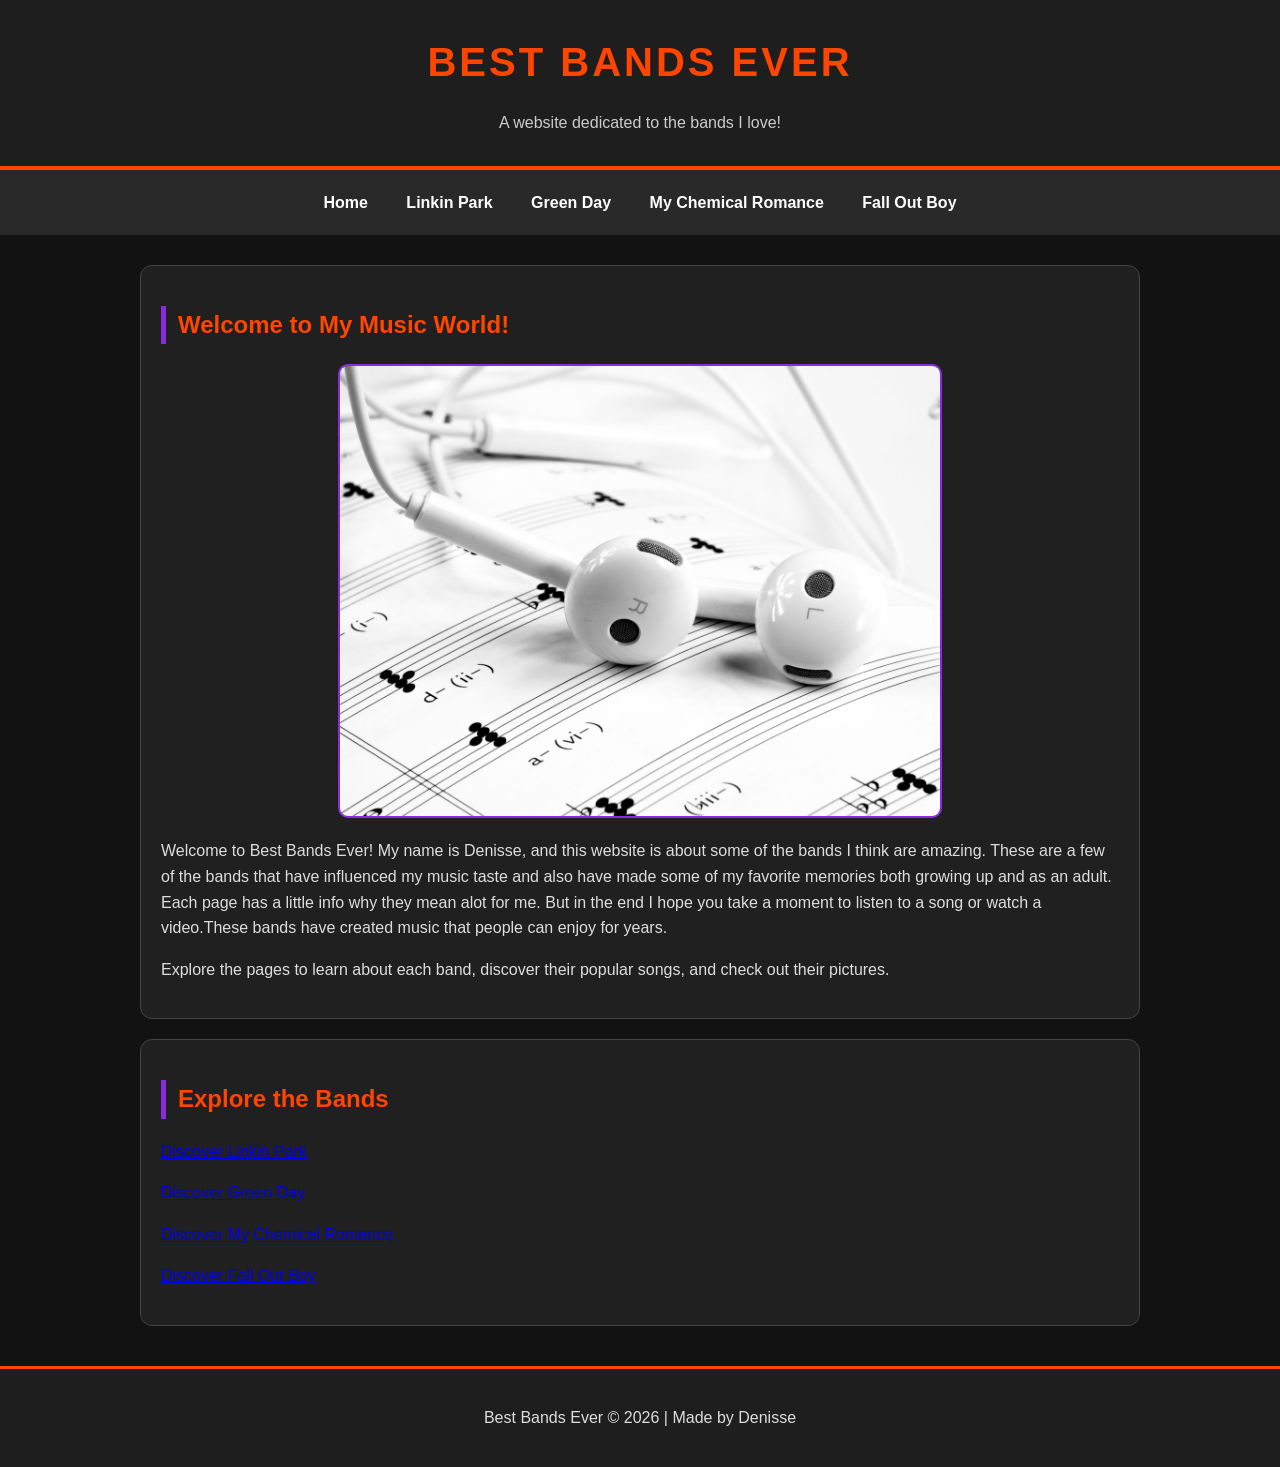
<file: MywebSite/BestBandsEver/BestBandsEver/index.html>
<html>
<head>
    <meta charset="UTF-8">
    <meta name="viewport" content="width=device-width, initial-scale=1.0">
    <title>Best Bands Ever | Home</title>
    <link rel="stylesheet" href="style.css">
</head>
<body>

    <header>
        <h1>Best Bands Ever</h1>
        <p>A website dedicated to the bands I love!</p>
    </header>

    <nav>
        <a href="index.html">Home</a>
        <a href="linkinpark.html">Linkin Park</a>
        <a href="greenday.html">Green Day</a>
        <a href="mcr.html">My Chemical Romance</a>
        <a href="falloutboy.html">Fall Out Boy</a>
    </nav>

    <main>
        <section class="card">
            <h2>Welcome to My Music World!</h2>


            <img src="Images/Musich.JPG"
                  class="band-image"
                  >

            <p>
                Welcome to Best Bands Ever! My name is Denisse,
                and this website is about some of the bands I
                think are amazing. These are a few of the bands that have influenced my music taste and also have made some of my favorite memories both growing up and as an adult. Each page has a little info why they mean alot for me. But in the end I hope you take a moment to listen to a song or watch a video.These bands have created
                music that people can enjoy for years.
            </p>
            <p>
                Explore the pages to learn about each band,
                discover their popular songs, and check out
                their pictures.
            </p>
        </section>

        <section class="card">
            <h2>Explore the Bands</h2>
            <p><a href="linkinpark.html">Discover Linkin Park</a></p>
            <p><a href="greenday.html">Discover Green Day</a></p>
            <p><a href="mcr.html">Discover My Chemical Romance</a></p>
            <p><a href="falloutboy.html">Discover Fall Out Boy</a></p>
        </section>
    </main>

    <footer>
        <p>Best Bands Ever &copy; 2026 | Made by Denisse</p>
    </footer>

</body>
</html>
</file>
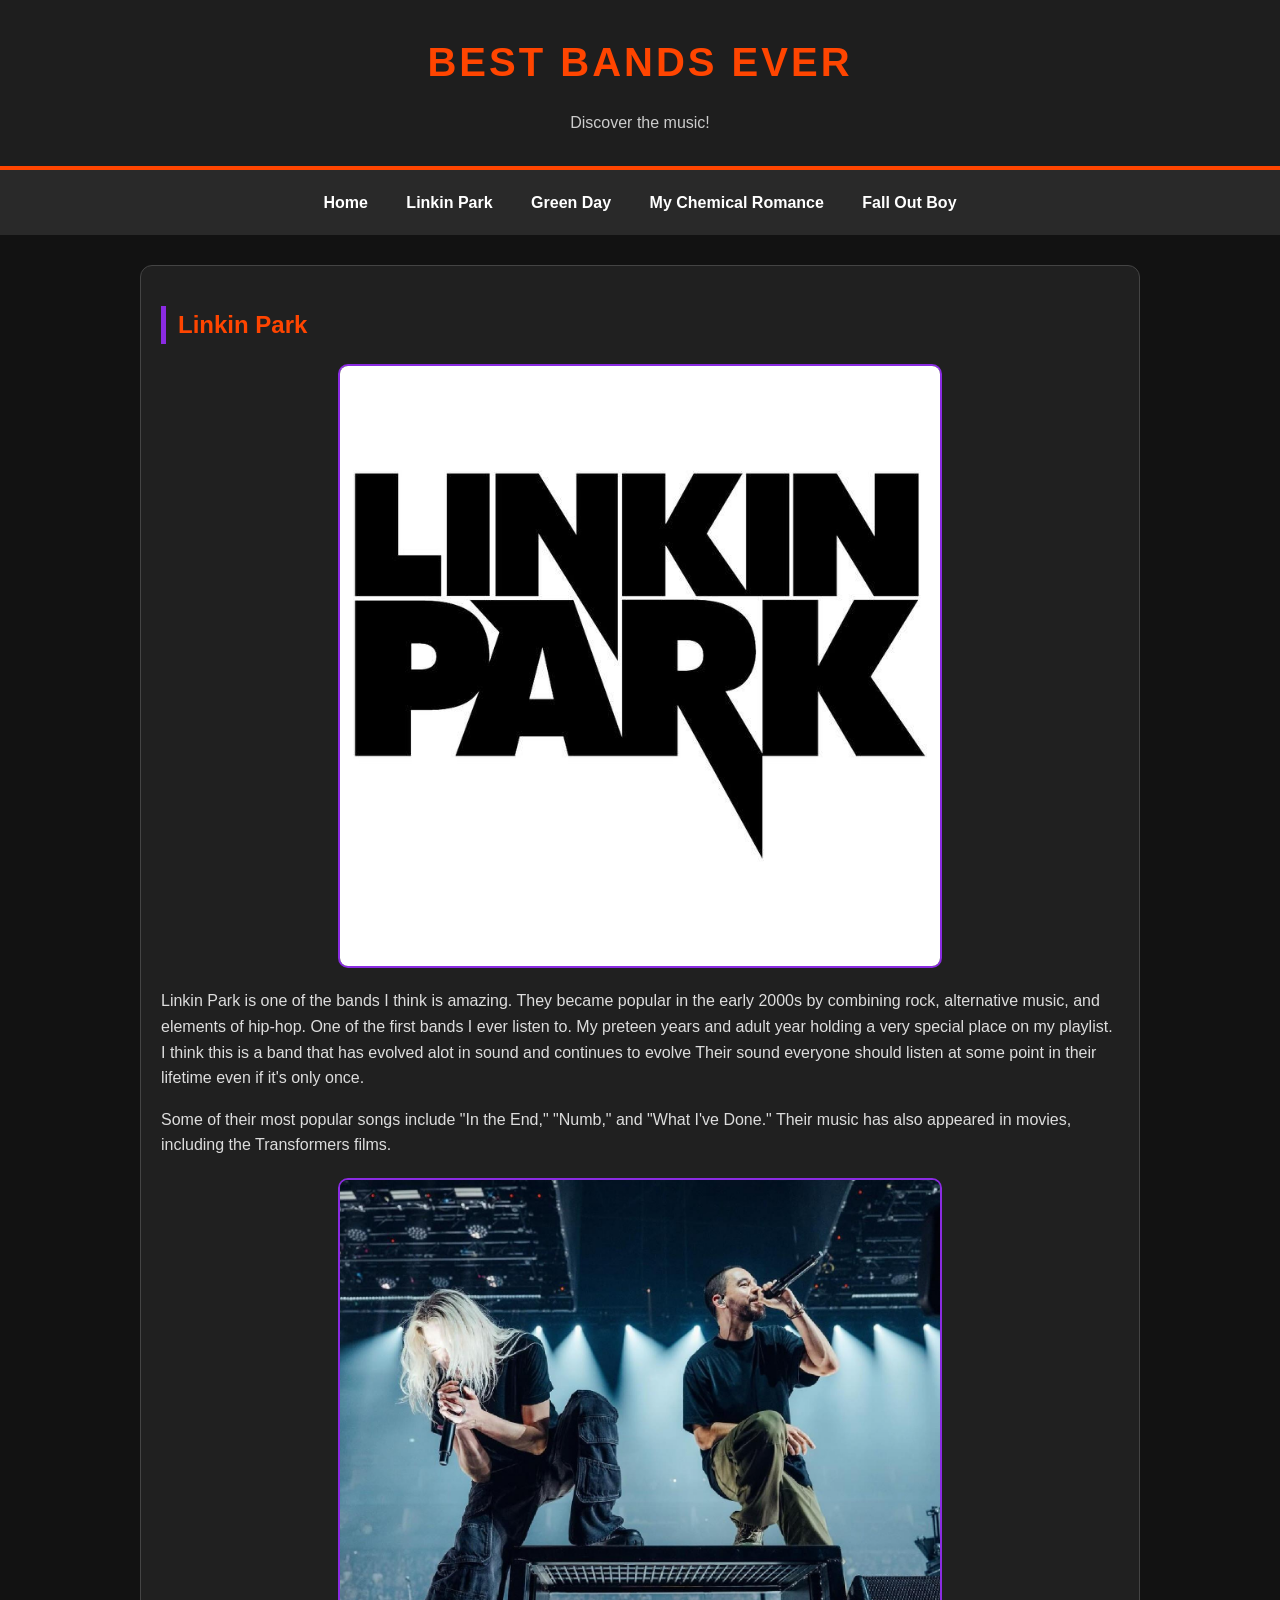
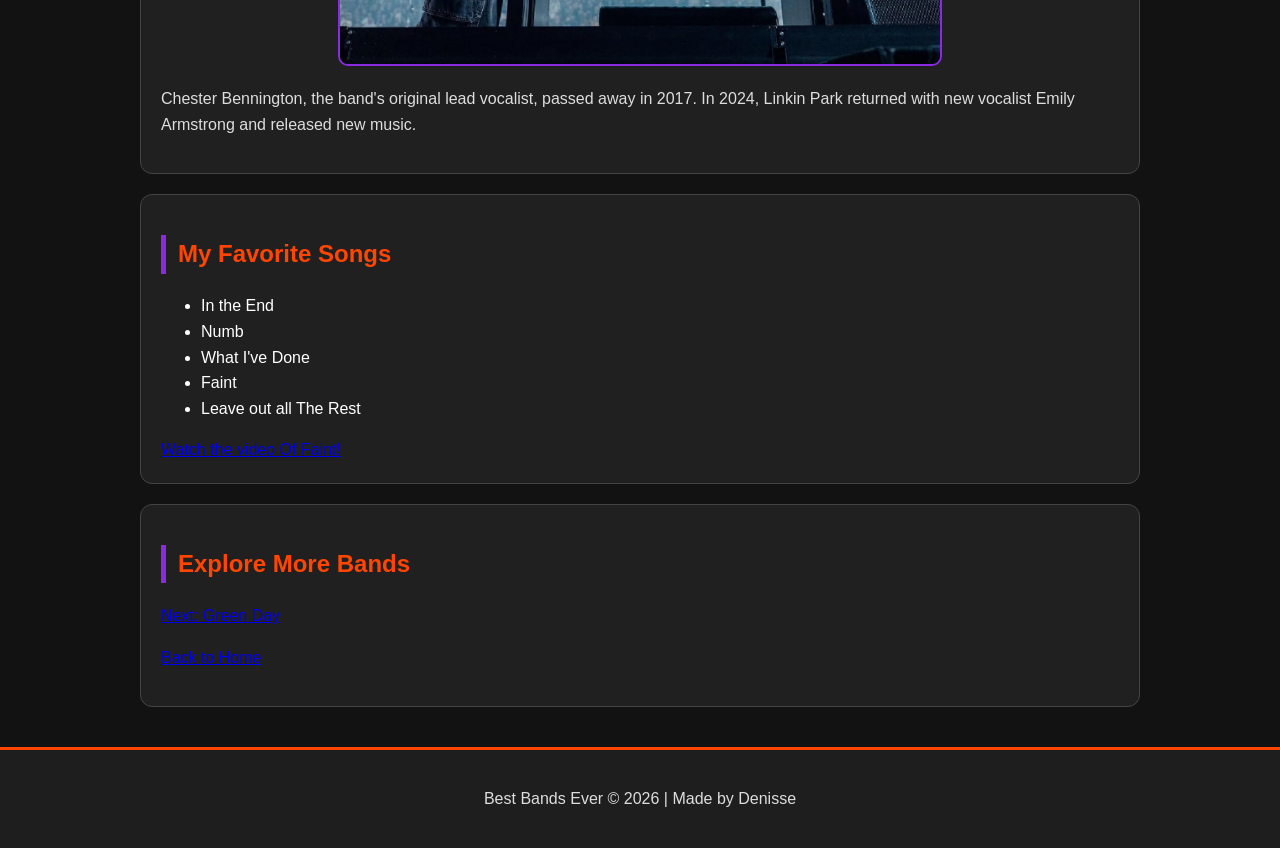
<file: BestBandsEver/linkinpark.html>
<html>
<head>
    <meta charset="UTF-8">
    <meta name="viewport" content="width=device-width, initial-scale=1.0">
    <title>Best Bands Ever | Linkin Park</title>
    <link rel="stylesheet" href="style.css">
    <style>body {
    margin: 0;
    font-family: Arial, sans-serif;
    background-color: #121212;
    color: white;
    line-height: 1.6;
    </style>
</head>
<body>

    <header>
        <h1>Best Bands Ever</h1>
        <p>Discover the music!</p>
    </header>

    <nav>
        <a href="index.html">Home</a>
        <a href="linkinpark.html">Linkin Park</a>
        <a href="greenday.html">Green Day</a>
        <a href="mcr.html">My Chemical Romance</a>
        <a href="falloutboy.html">Fall Out Boy</a>
    </nav>

    <main>
        <section class="card">
            <h2>Linkin Park</h2>

            <img src="Images/Lplogo.jpg"
                 alt="Linkin Park band logo"
                 class="band-image">

            <p>
                Linkin Park is one of the bands I think is
                amazing. They became popular in the early
                2000s by combining rock, alternative music,
                and elements of hip-hop. One of the first bands
                I ever listen to. My preteen years and adult year
                holding a very special place on my playlist.
                I think this is a band that has evolved alot
                in sound and continues to evolve Their sound
                everyone should listen at some point in their
                lifetime even if it's only once.
            </p>    
                 
                
                

            

            <p>
                Some of their most popular songs include
                "In the End," "Numb," and "What I've Done."
                Their music has also appeared in movies,
                including the Transformers films.
            </p>

            <img src="Images/Lp2.jpg"
                 alt="Linkin Park band photograph"
                 class="band-image">

            <p>
                Chester Bennington, the band's original
                lead vocalist, passed away in 2017.
                In 2024, Linkin Park returned with new
                vocalist Emily Armstrong and released
                new music.
            </p>
        </section>

        <section class="card">
            <h2>My Favorite Songs</h2>
            <ul>
                <li>In the End</li>
                <li>Numb</li>
                <li>What I've Done</li>
                <li>Faint</li>
                <li>Leave out all The Rest</li>
            </ul>

            <a href="https://www.youtube.com/watch?v=LYU-8IFcDPw">Watch the video Of Faint!</a>



        </section>

        <section class="card">
            <h2>Explore More Bands</h2>
            <p><a href="greenday.html">Next: Green Day</a></p>
            <p><a href="index.html">Back to Home</a></p>
        </section>
    </main>

    <footer>
        <p>Best Bands Ever &copy; 2026 | Made by Denisse</p>
    </footer>

</body>
</html>
</file>
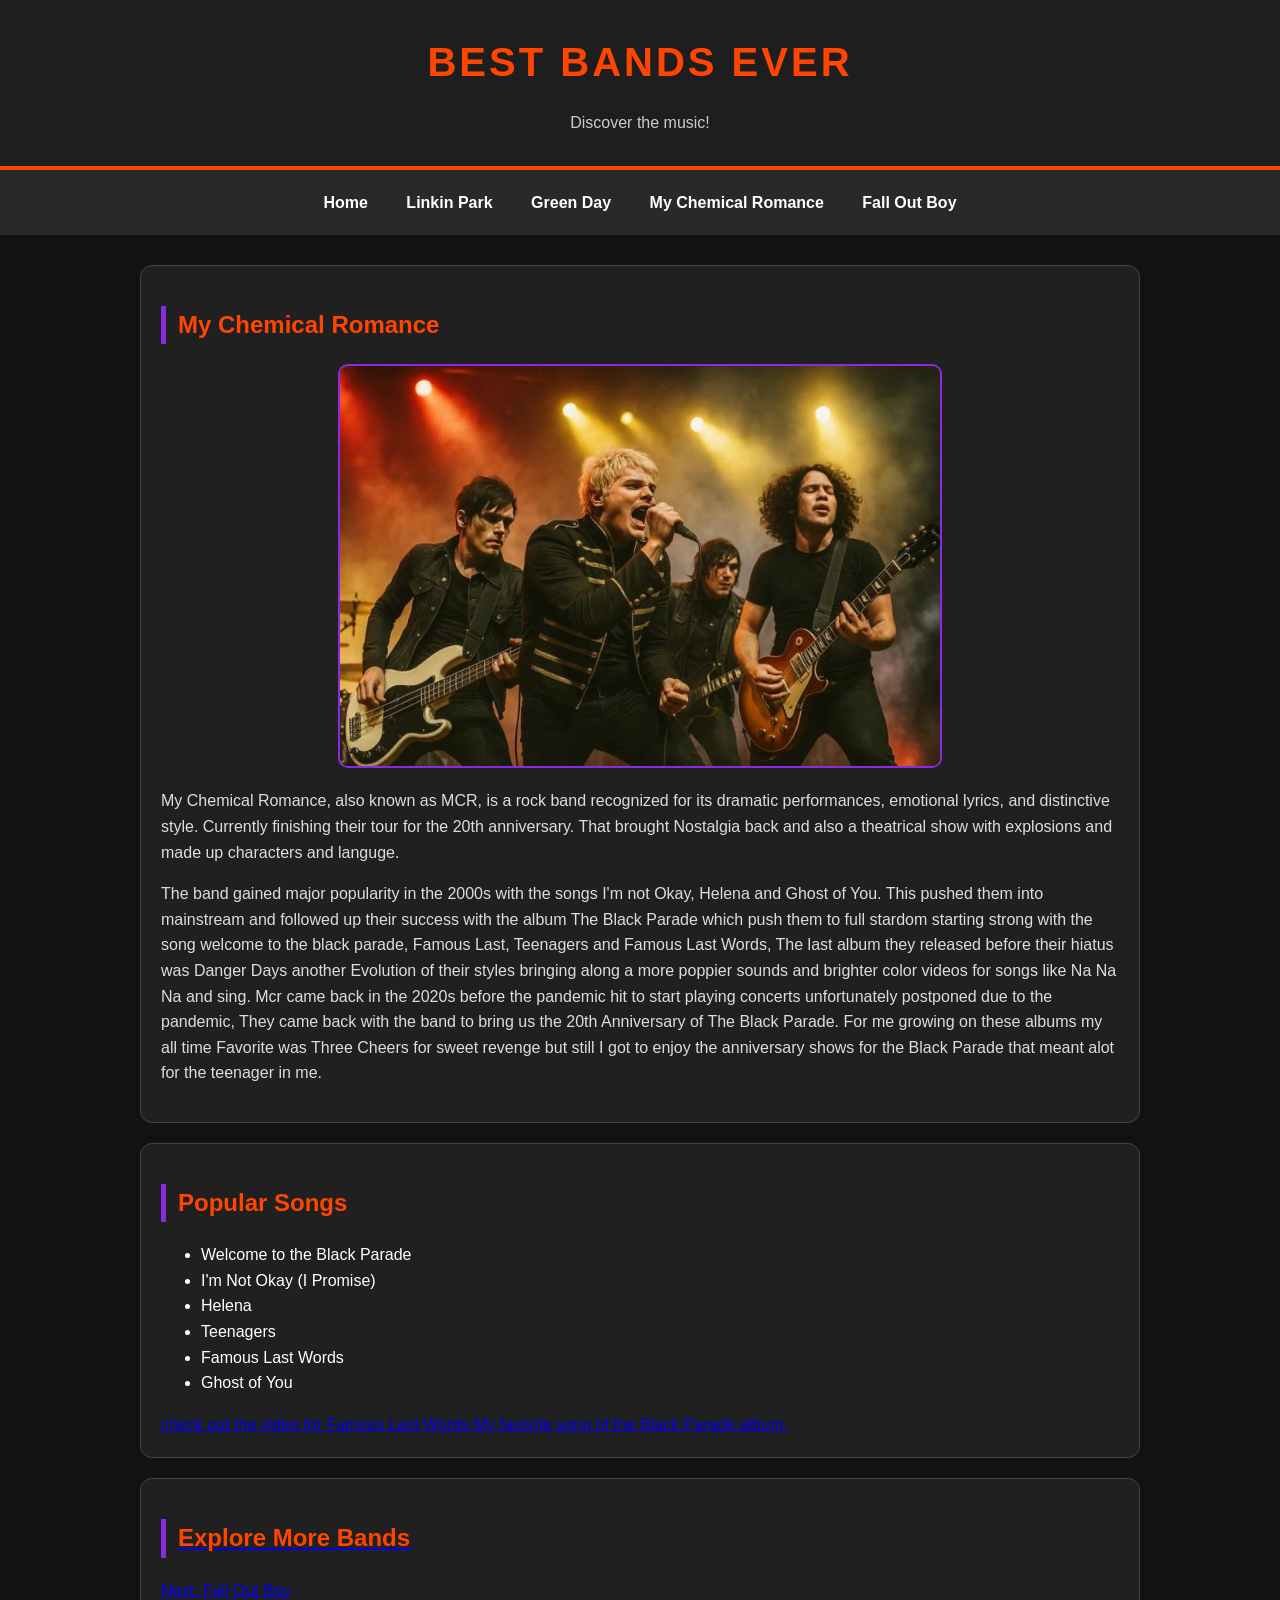
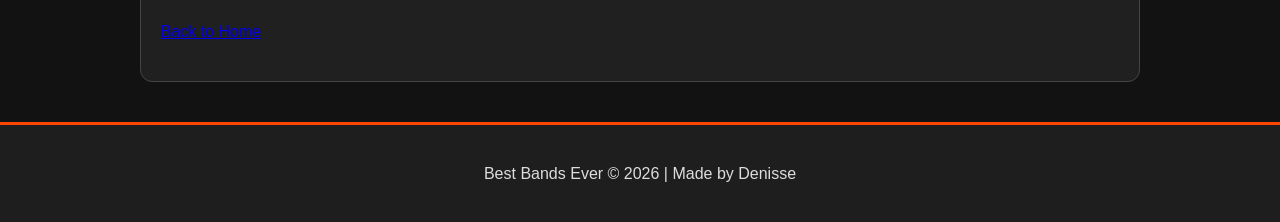
<file: BestBandsEver/mcr.html>
<html lang="en">
<head>
    <meta charset="UTF-8">
    <meta name="viewport" content="width=device-width, initial-scale=1.0">
    <title>Best Bands Ever | My Chemical Romance</title>
    <link rel="stylesheet" href="style.css">
</head>
<body>

    <header>
        <h1>Best Bands Ever</h1>
        <p>Discover the music!</p>
    </header>

    <nav>
        <a href="index.html">Home</a>
        <a href="linkinpark.html">Linkin Park</a>
        <a href="greenday.html">Green Day</a>
        <a href="mcr.html">My Chemical Romance</a>
        <a href="falloutboy.html">Fall Out Boy</a>
    </nav>

    <main>
        <section class="card">
            <h2>My Chemical Romance</h2>

            <img src="Images/MCR.jpg"
                 alt="My Chemical Romance band photograph"
                 class="band-image">

            <p>
                My Chemical Romance, also known as MCR,
                is a rock band recognized for its dramatic
                performances, emotional lyrics, and
                distinctive style. Currently finishing their tour for the 20th anniversary. That brought Nostalgia back and also a theatrical show with explosions and made up characters and languge.
            </p>

            <p>
                The band gained major popularity in the
                2000s with the songs I'm not Okay, Helena and Ghost of You. 
                This pushed them into mainstream and followed up their success with the album The Black Parade which push them to full stardom starting strong with the song welcome to the black parade, Famous Last, Teenagers and Famous Last Words, The last album they released before their hiatus was Danger Days another Evolution of their styles bringing along a more poppier sounds and brighter color videos for songs like Na Na Na and sing. Mcr came back in the 2020s before the pandemic hit to start playing concerts unfortunately postponed due to the pandemic, They came back with the band to bring us the 20th Anniversary of The Black Parade. For me growing on these albums my all time Favorite was Three Cheers for sweet revenge but still I got to enjoy the anniversary shows for the Black Parade that meant alot for the teenager in me.
                
                
            </p>
        </section>

        <section class="card">
            <h2>Popular Songs</h2>
            <ul>
                <li>Welcome to the Black Parade</li>
                <li>I'm Not Okay (I Promise)</li>
                <li>Helena</li>
                <li>Teenagers</li>
                <li>Famous Last Words</li>
                <li>Ghost of You</li>
            </ul>

            <a href="https://youtu.be/8bbTtPL1jRs?si=TMNkXKYKQpXsyVN4">check out the video for Famous Last Words My favorite song of the Black Parade album.
        </section>

        <section class="card">
            <h2>Explore More Bands</h2>
            <p><a href="falloutboy.html">Next: Fall Out Boy</a></p>
            <p><a href="index.html">Back to Home</a></p>
        </section>
    </main>

    <footer>
        <p>Best Bands Ever &copy; 2026 | Made by Denisse</p>
    </footer>

</body>
</html>
</file>
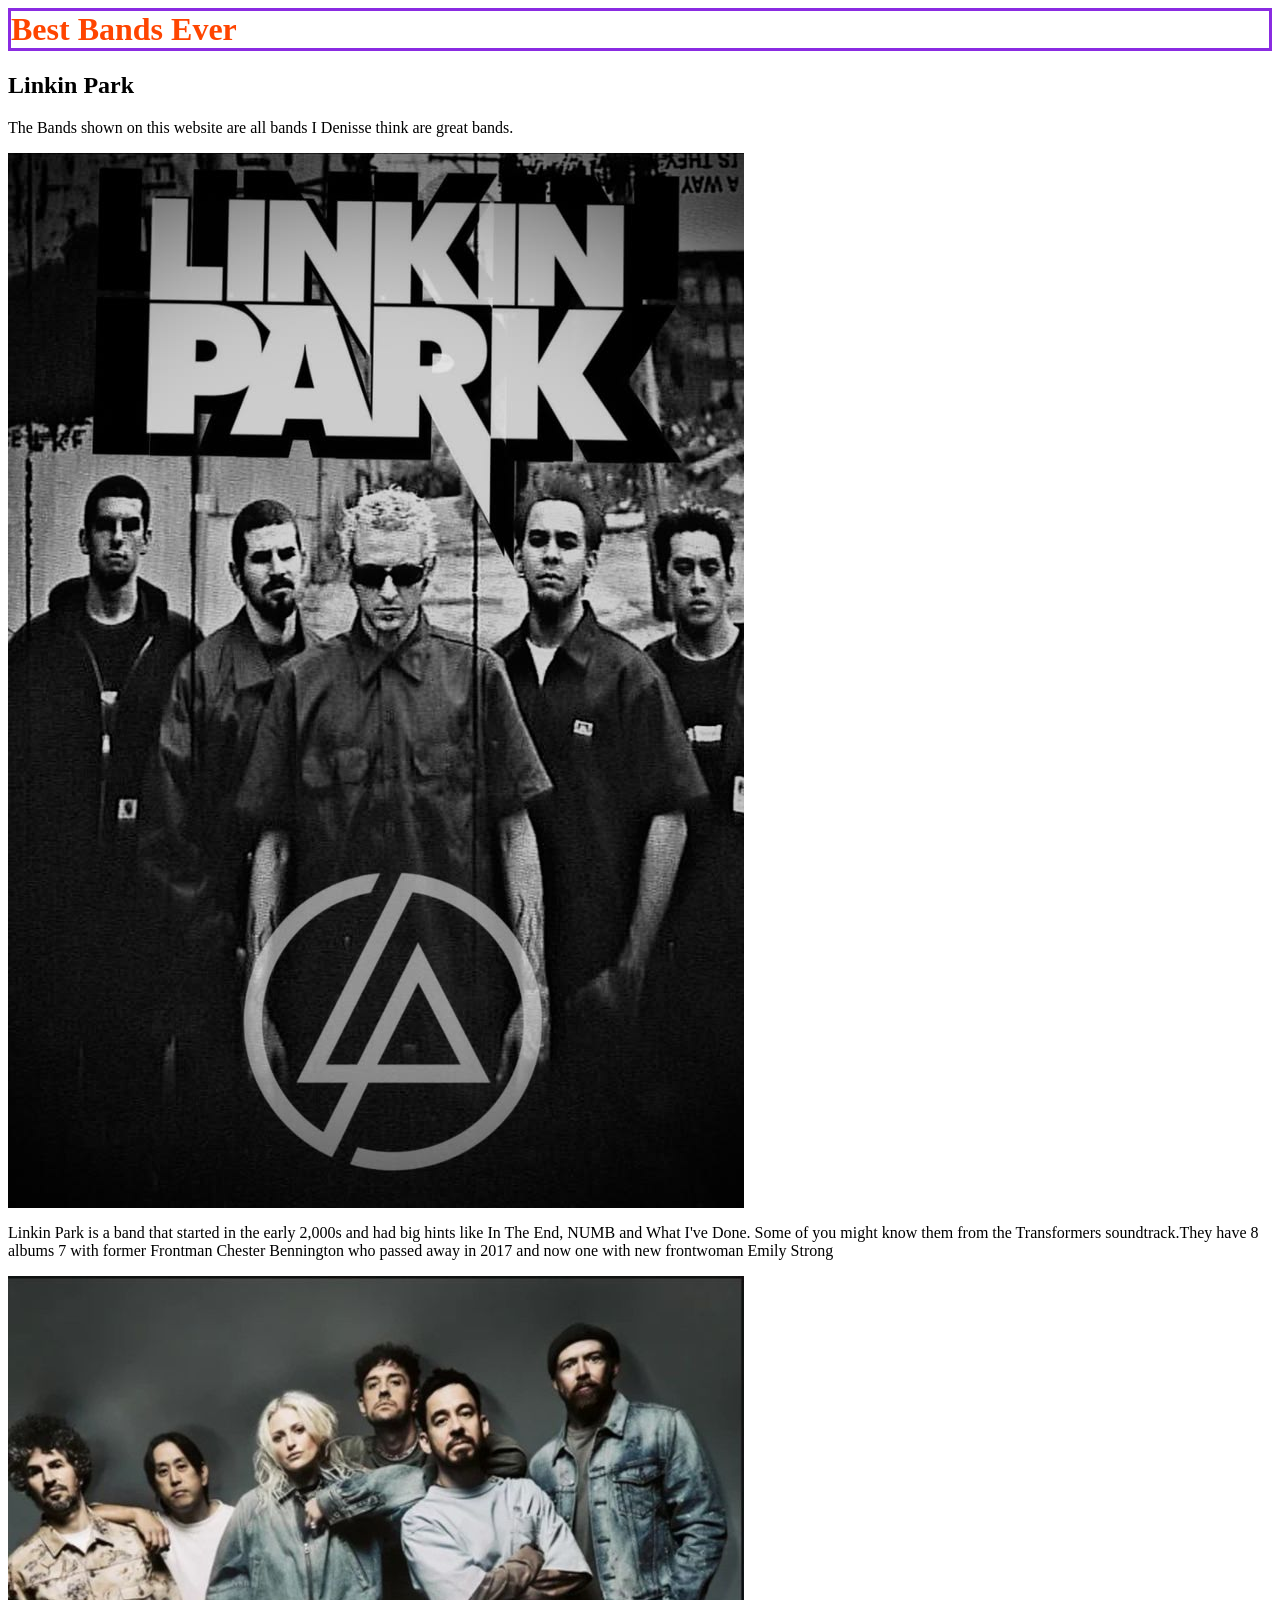
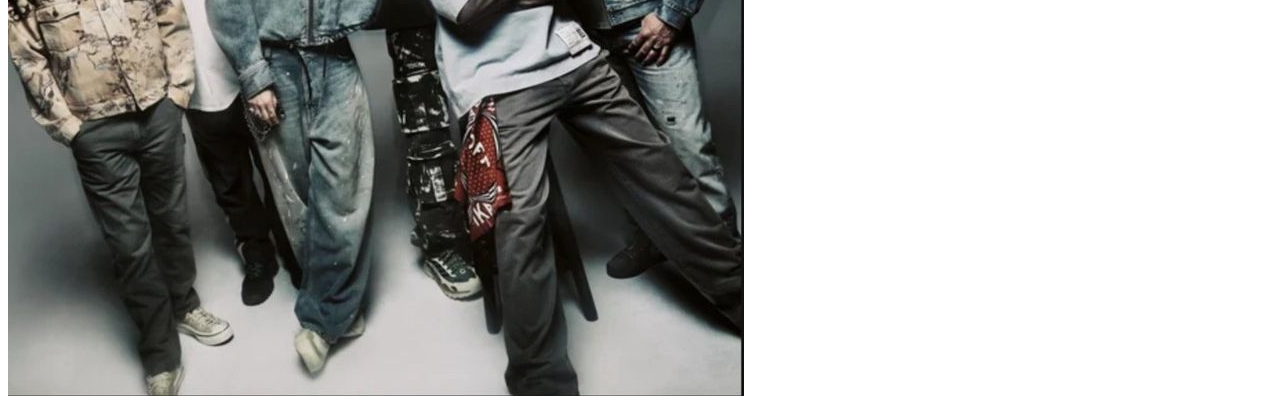
<file: MywebSite/Bestpg1.html>
<html>
    
    <head>

     <title>BestBandsever</title>



     <style>
     	h1{
     	color:orangered;
        border-style:Solid;
        border-color:blueviolet
     	}

        



      
            
        

     </style>

    </head>

    <body> 
      
      <h1>Best Bands Ever</h1>



    
     
     <h2>Linkin Park</h2>

     

      <p>The Bands shown on this website are all bands I Denisse think are great bands.</p>

      <img src="Images/Lplogo.jpg">

      <p>Linkin Park is a band that started in the early 2,000s and had big hints like In The End, NUMB and What I've Done. Some of you might know them from the Transformers soundtrack.They have 8 albums 7 with former Frontman Chester Bennington who passed away in 2017 and now one with new frontwoman Emily Strong</p>

      <img src="Images/Lp2.Jpg">




    </body>











</html>
</file>
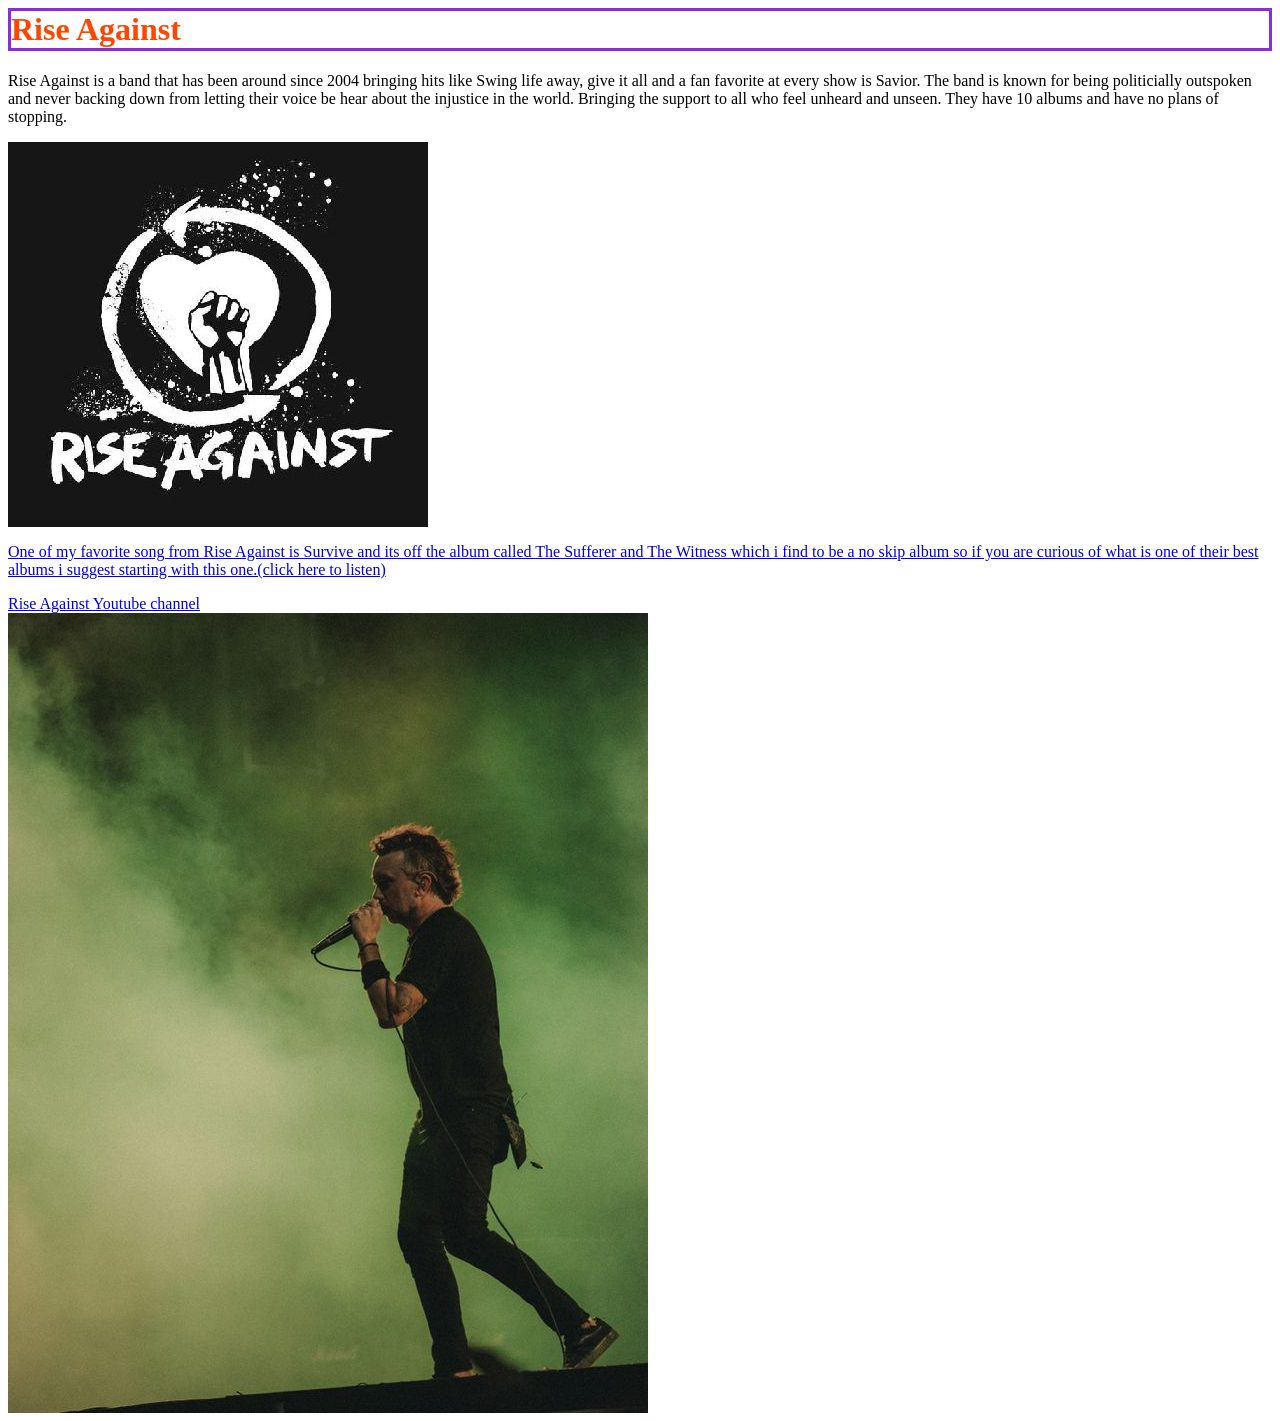
<file: MywebSite/Bestpg2.html>
<html>

   <head>
   	 <title>BestBandsever</title>


     <style>
     	h1{
     	color:orangered;
        border-style:Solid;
        border-color:blueviolet
     	}



        



      
            
     </style>


   </head>

    <body>
    	<h1>Rise Against</h1>

    	<p>Rise Against is a band that has been around since 2004 bringing hits like Swing life away, give it all and a fan favorite at every show is Savior. The band is known for being politicially outspoken and never backing down from letting their voice be hear about the injustice in the world. Bringing the support to all who feel unheard and unseen. They have 10 albums and have no plans of stopping.</p>

    	<div>
    		<img src="Images/ralogo.jpg">
    	</div>

    <a href="https://open.spotify.com/album/1Vr598HQXjJCwxHale9yQP?si=xTuUBMH0Sh2s7xVZEq9Hkw">

    	<p>One of my favorite song from Rise Against is Survive and its off the album called The Sufferer and The Witness which i find to be a no skip album so if you are curious of what is one of their best albums i suggest starting with this one.(click here to listen)</p>

    <div>	
       <a href="https://www.youtube.com/riseagainst"> Rise Against Youtube channel</a>
    </div>

    


    	<div>
    		<img src="Images/timra.jpeg">
    	</div>


    

    	
    		

    	
         
    	

    </body>

     














</html>
</file>
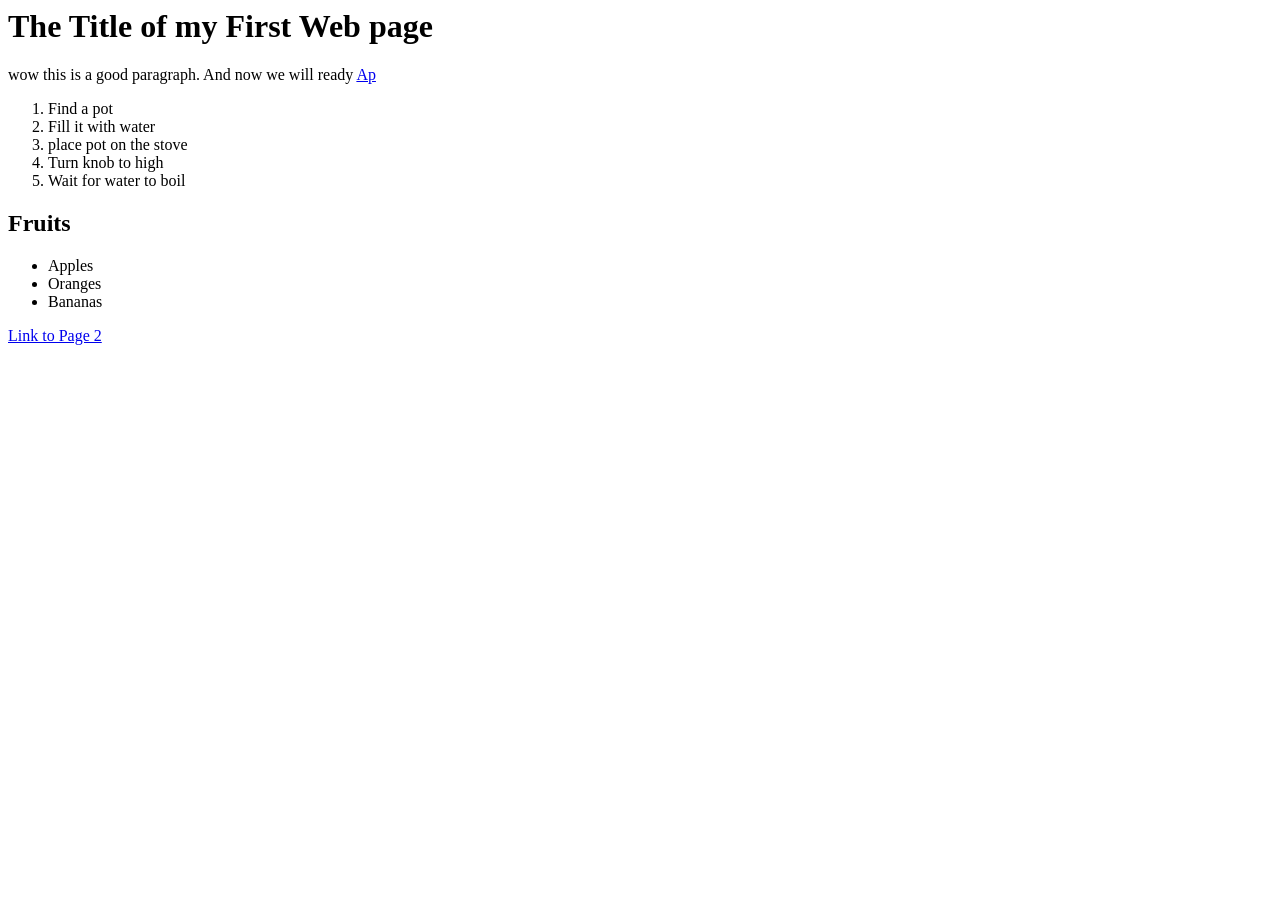
<file: MywebSite/pg1.html>
<html>

	<head>

		<title>Web site Title</title>

	</head>

	<body>

		<h1>The Title of my First Web page</h1>

		<p>wow this is a good paragraph. And now we will ready <a href="https://www.altpress.com/"> Ap </a> </p>
	
	
		<ol>
			<li>Find a pot</li>
			<li>Fill it with water</li>
			<li>place pot on the stove</li>
			<li>Turn knob to high</li>
			<li>Wait for water to boil</li>


		</ol>

		<h2>Fruits</h2>
		<ul> 
			<li>Apples</li>
			<li>Oranges</li>
			<li>Bananas</li>
		</ul>

		<a href="pg2.html">Link to Page 2</a>

	</body>
	
</html>
</file>
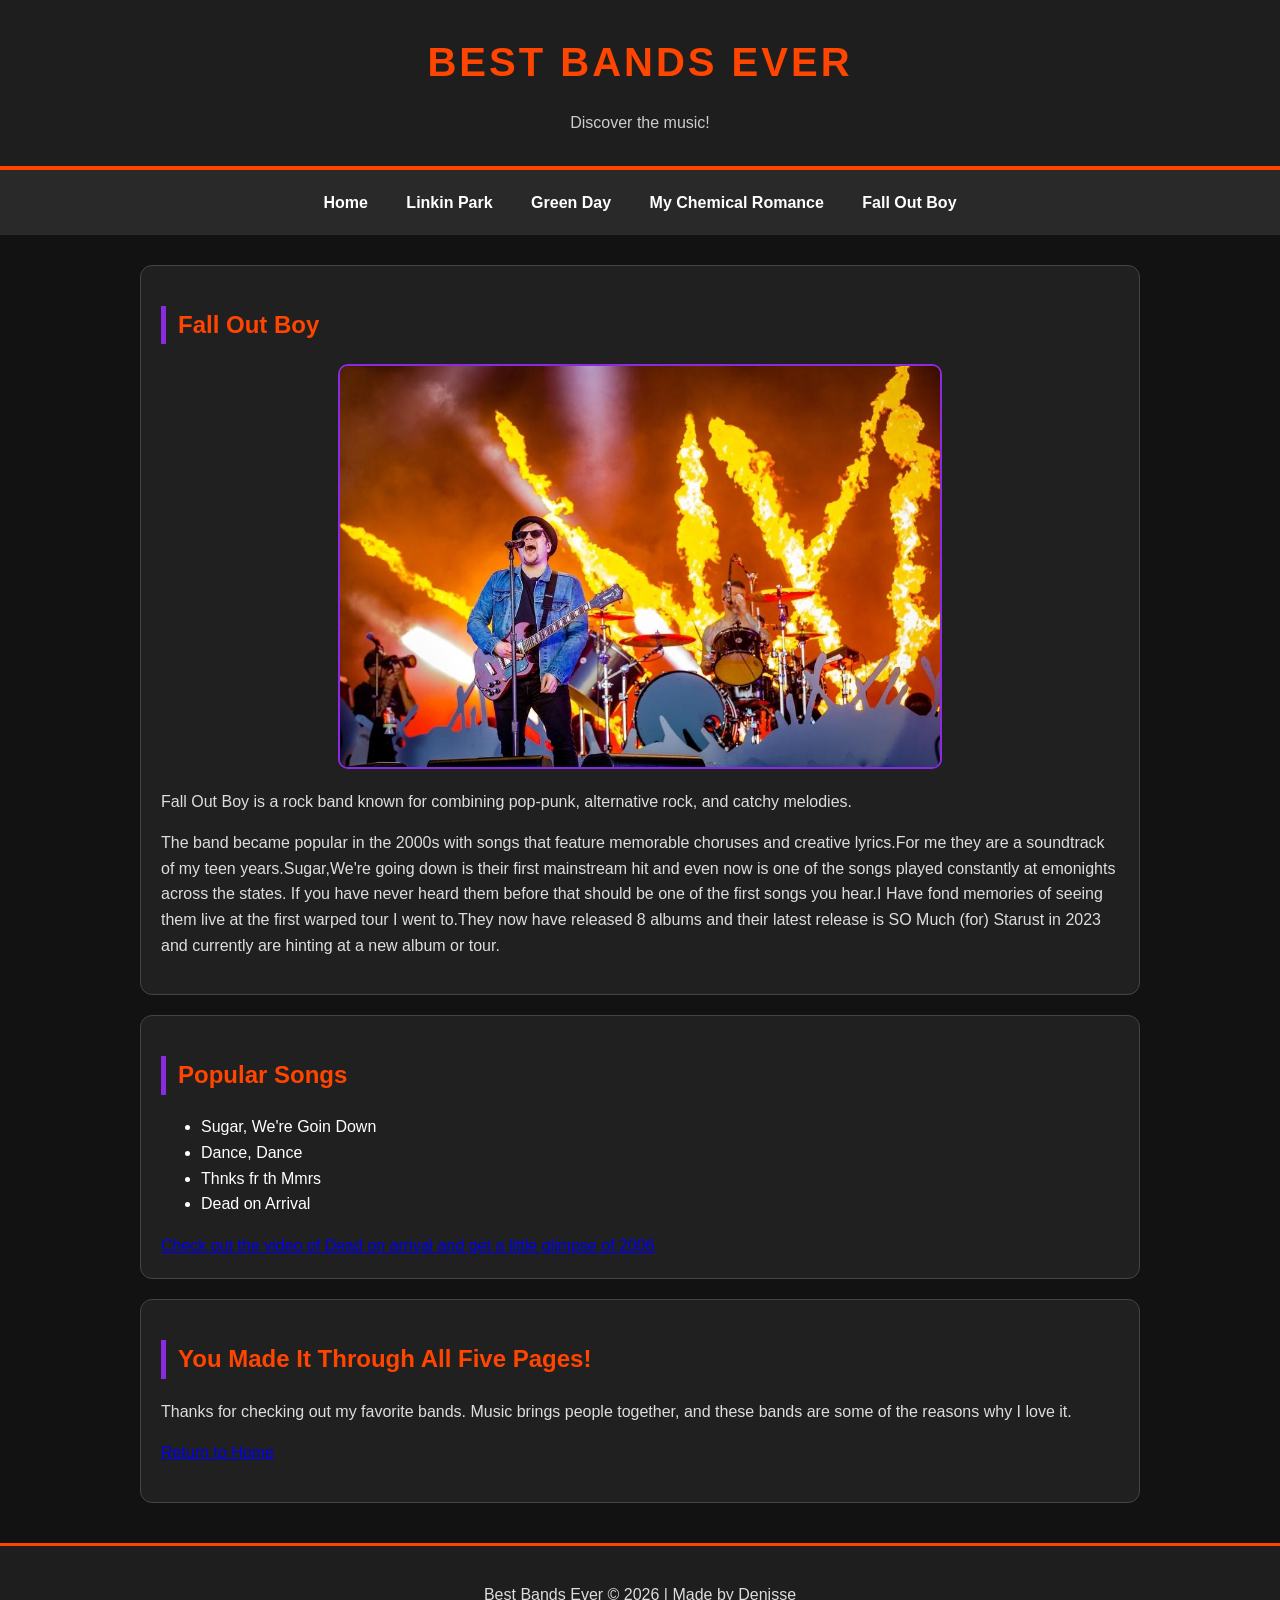
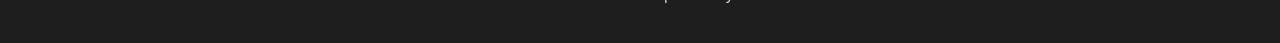
<file: MywebSite/BestBandsEver/BestBandsEver/falloutboy.html>
<html>
<head>
    <meta charset="UTF-8">
    <meta name="viewport" content="width=device-width, initial-scale=1.0">
    <title>Best Bands Ever | Fall Out Boy</title>
    <link rel="stylesheet" href="style.css">
</head>
<body>

    <header>
        <h1>Best Bands Ever</h1>
        <p>Discover the music!</p>
    </header>

    <nav>
        <a href="index.html">Home</a>
        <a href="linkinpark.html">Linkin Park</a>
        <a href="greenday.html">Green Day</a>
        <a href="mcr.html">My Chemical Romance</a>
        <a href="falloutboy.html">Fall Out Boy</a>
    </nav>

    <main>
        <section class="card">
            <h2>Fall Out Boy</h2>

            <img src="Images/falloutboy.jpg"
                 alt="Fall Out Boy band photograph"
                 class="band-image">

            <p>
                Fall Out Boy is a rock band known for
                combining pop-punk, alternative rock,
                and catchy melodies.
            </p>

            <p>
                The band became popular in the 2000s
                with songs that feature memorable
                choruses and creative lyrics.For me they are a soundtrack of my teen years.Sugar,We're going down is their first mainstream hit and even now is one of the songs played constantly at emonights across the states. If you have never heard them before that should be one of the first songs you hear.I Have fond memories of seeing them live at the first warped tour I went to.They now have released 8 albums and their latest release is SO Much (for) Starust in 2023 and currently are hinting at a new album or tour.
            </p>
        </section>

        <section class="card">
            <h2>Popular Songs</h2>
            <ul>
                <li>Sugar, We're Goin Down</li>
                <li>Dance, Dance</li>
                <li>Thnks fr th Mmrs</li>
                <li>Dead on Arrival</li>
            </ul>

            <a href="https://www.youtube.com/watch?v=qL02p9KhABo&list=RDqL02p9KhABo&start_radio=1"> Check out the video of Dead on arrival and get a little glimpse of 2006</a>
            
        </section>



        <section class="card">
            <h2>You Made It Through All Five Pages!</h2>
            <p>
                Thanks for checking out my favorite bands.
                Music brings people together, and these
                bands are some of the reasons why I love it.
            </p>
            <p><a href="index.html">Return to Home</a></p>
        </section>
    </main>

    <footer>
        <p>Best Bands Ever &copy; 2026 | Made by Denisse</p>
    </footer>

</body>
</html>
</file>
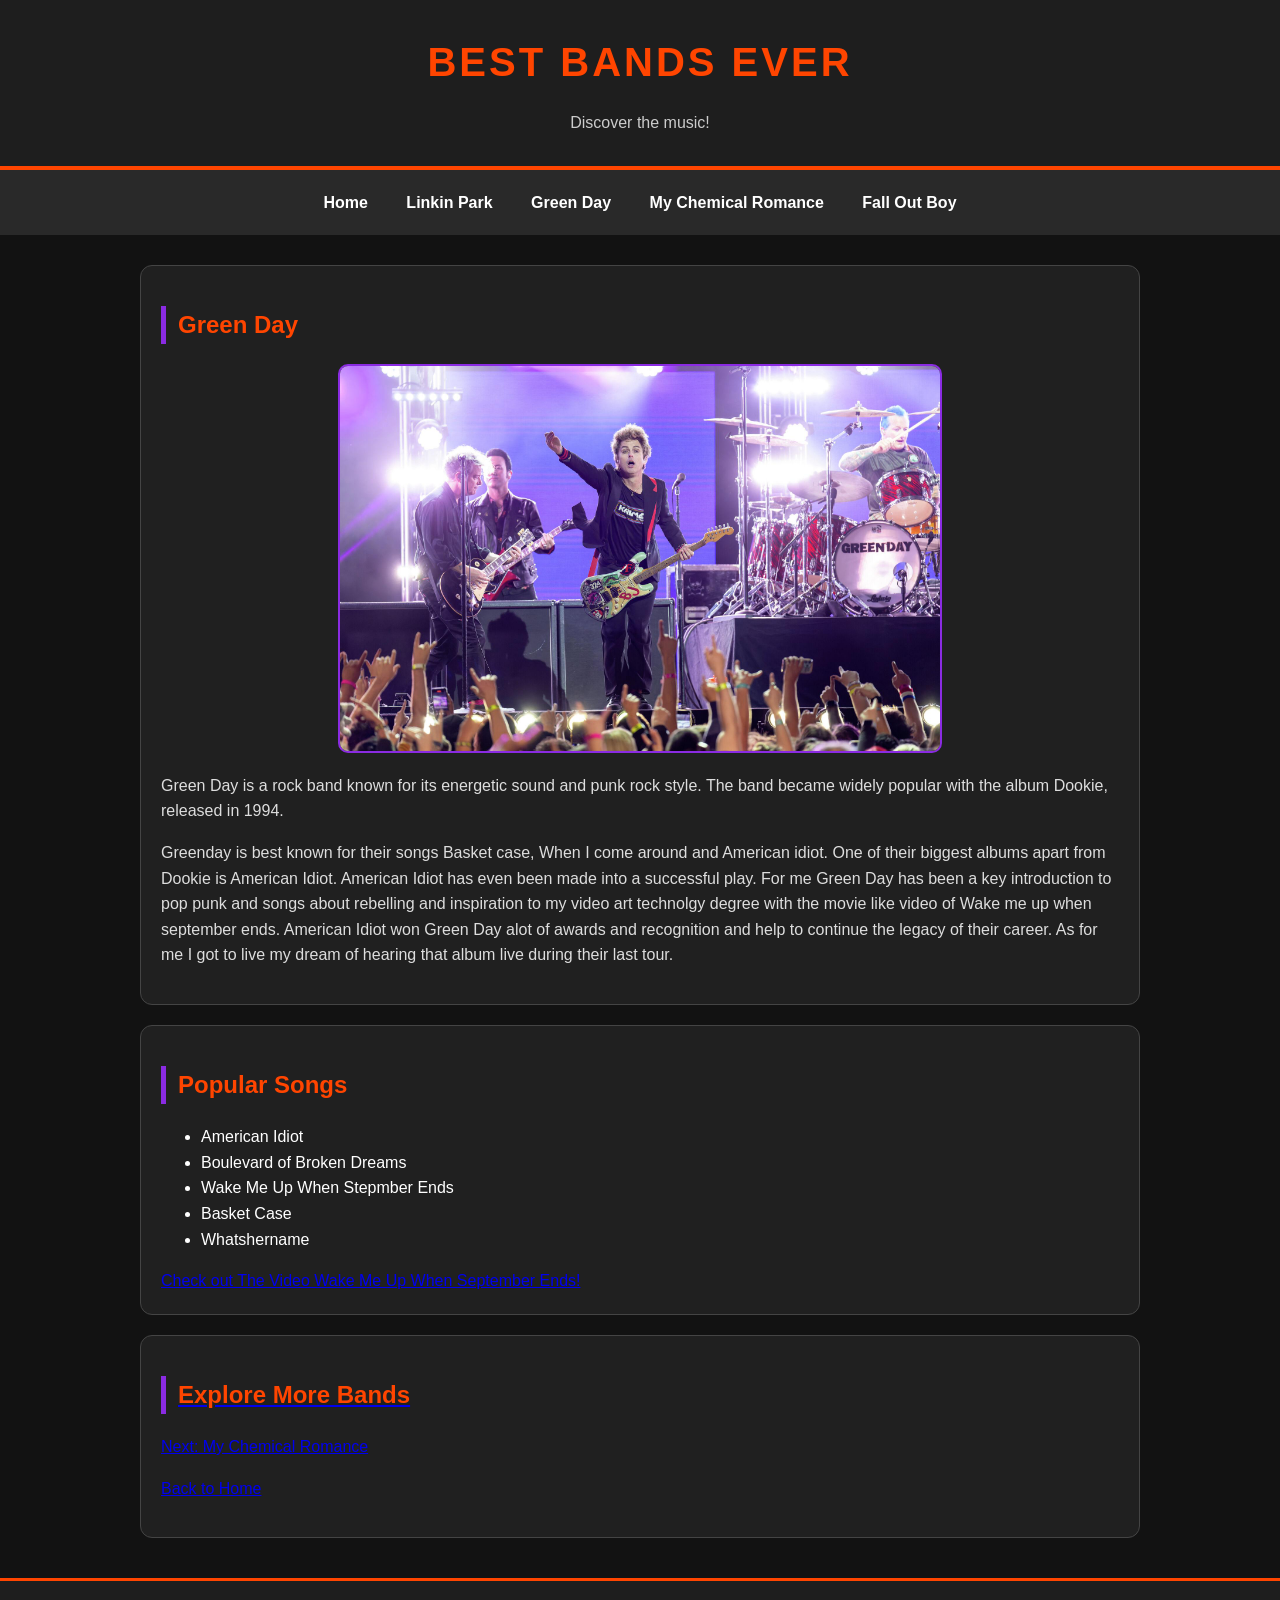
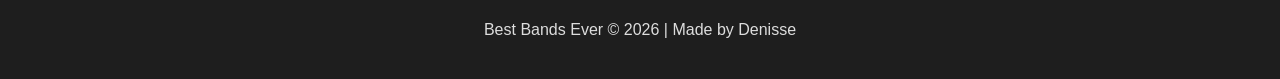
<file: MywebSite/BestBandsEver/BestBandsEver/greenday.html>
<html>
<head>
    <meta charset="UTF-8">
    <meta name="viewport" content="width=device-width, initial-scale=1.0">
    <title>Best Bands Ever | Green Day</title>
    <link rel="stylesheet" href="style.css">
</head>
<body>

    <header>
        <h1>Best Bands Ever</h1>
        <p>Discover the music!</p>
    </header>

    <nav>
        <a href="index.html">Home</a>
        <a href="linkinpark.html">Linkin Park</a>
        <a href="greenday.html">Green Day</a>
        <a href="mcr.html">My Chemical Romance</a>
        <a href="falloutboy.html">Fall Out Boy</a>
    </nav>

    <main>
        <section class="card">
            <h2>Green Day</h2>

            <img src="Images/greenday.jpg"
                 alt="Green Day band photograph"
                 class="band-image">

            <p>
                Green Day is a rock band known for its
                energetic sound and punk rock style.
                The band became widely popular with the
                album Dookie, released in 1994.
            </p>

            <p>
                Greenday is best known for their songs Basket case, When I come around and American idiot. One of their biggest albums apart from Dookie is American Idiot. American Idiot has even been made into a successful play. For me Green Day has been a key introduction to pop punk and songs about rebelling and inspiration to my video art technolgy degree with the movie like video of Wake me up when september ends. American Idiot won Green Day alot of awards and recognition and help to continue the legacy of their career. As for me I got to live my dream of hearing that album live during their last tour.

        
            </p>
        </section>

        <section class="card">
            <h2>Popular Songs</h2>
            <ul>
                <li>American Idiot</li>
                <li>Boulevard of Broken Dreams</li>
                <li>Wake Me Up When Stepmber Ends</li>
                <li>Basket Case</li>
                <li>Whatshername</li>
            </ul>

            <a href="https://youtu.be/NU9JoFKlaZ0?si=9EiERJHGZr3CjRtl">Check out The Video Wake Me Up When September Ends!
        </section>

        <section class="card">
            <h2>Explore More Bands</h2>
            <p><a href="mcr.html">Next: My Chemical Romance</a></p>
            <p><a href="index.html">Back to Home</a></p>
        </section>
    </main>

    <footer>
        <p>Best Bands Ever &copy; 2026 | Made by Denisse</p>
    </footer>

</body>
</html>
</file>
<file: MywebSite/BestBandsEver/BestBandsEver/style.css>
/* GENERAL PAGE STYLING */
body {
    margin: 0;
    font-family: Arial, sans-serif;
    background-color: #121212;
    color: white;
    line-height: 1.6;
}

/* WEBSITE HEADER */
header {
    background-color: #1e1e1e;
    text-align: center;
    padding: 30px 15px;
    border-bottom: 4px solid orangered;
}

header h1 {
    color: orangered;
    font-size: 40px;
    margin: 0;
    text-transform: uppercase;
    letter-spacing: 3px;
}

header p {
    color: #cccccc;
    margin-bottom: 0;
}

/* NAVIGATION MENU */
nav {
    background-color: #292929;
    text-align: center;
    padding: 15px;
}

nav a {
    color: white;
    text-decoration: none;
    margin: 0 12px;
    font-weight: bold;
    display: inline-block;
    padding: 5px;
}

nav a:hover {
    color: orangered;
}

/* MAIN CONTENT */
main {
    max-width: 1000px;
    margin: 30px auto;
    padding: 0 20px;
}

h2 {
    color: orangered;
    border-left: 5px solid blueviolet;
    padding-left: 12px;
}

p {
    color: #dddddd;
}

/* BAND IMAGES */
.band-image {
    display: block;
    width: 100%;
    max-width: 600px;
    height: auto;
    margin: 20px auto;
    border-radius: 10px;
    border: 2px solid blueviolet;
}

/* CONTENT CARDS */
.card {
    background-color: #202020;
    border: 1px solid #444444;
    border-radius: 12px;
    padding: 20px;
    margin: 20px 0;
}

/* LINKS */
a {
    transition: color 0.2s ease;
}

/* FOOTER */
footer {
    background-color: #1e1e1e;
    text-align: center;
    padding: 20px;
    margin-top: 40px;
    border-top: 3px solid orangered;
    color: #aaaaaa;
}

/* SMALL SCREEN SUPPORT */
@media (max-width: 600px) {
    header h1 {
        font-size: 28px;
    }

    nav a {
        margin: 4px 6px;
    }

    main {
        padding: 0 15px;
    }
}
</file>
<file: BestBandsEver/style.css>
/* GENERAL PAGE STYLING */
body {
    margin: 0;
    font-family: Arial, sans-serif;
    background-color: #121212;
    color: white;
    line-height: 1.6;
}

/* WEBSITE HEADER */
header {
    background-color: #1e1e1e;
    text-align: center;
    padding: 30px 15px;
    border-bottom: 4px solid orangered;
}

header h1 {
    color: orangered;
    font-size: 40px;
    margin: 0;
    text-transform: uppercase;
    letter-spacing: 3px;
}

header p {
    color: #cccccc;
    margin-bottom: 0;
}

/* NAVIGATION MENU */
nav {
    background-color: #292929;
    text-align: center;
    padding: 15px;
}

nav a {
    color: white;
    text-decoration: none;
    margin: 0 12px;
    font-weight: bold;
    display: inline-block;
    padding: 5px;
}

nav a:hover {
    color: orangered;
}

/* MAIN CONTENT */
main {
    max-width: 1000px;
    margin: 30px auto;
    padding: 0 20px;
}

h2 {
    color: orangered;
    border-left: 5px solid blueviolet;
    padding-left: 12px;
}

p {
    color: #dddddd;
}

/* BAND IMAGES */
.band-image {
    display: block;
    width: 100%;
    max-width: 600px;
    height: auto;
    margin: 20px auto;
    border-radius: 10px;
    border: 2px solid blueviolet;
}

/* CONTENT CARDS */
.card {
    background-color: #202020;
    border: 1px solid #444444;
    border-radius: 12px;
    padding: 20px;
    margin: 20px 0;
}

/* LINKS */
a {
    transition: color 0.2s ease;
}

/* FOOTER */
footer {
    background-color: #1e1e1e;
    text-align: center;
    padding: 20px;
    margin-top: 40px;
    border-top: 3px solid orangered;
    color: #aaaaaa;
}

/* SMALL SCREEN SUPPORT */
@media (max-width: 600px) {
    header h1 {
        font-size: 28px;
    }

    nav a {
        margin: 4px 6px;
    }

    main {
        padding: 0 15px;
    }
}
</file>
